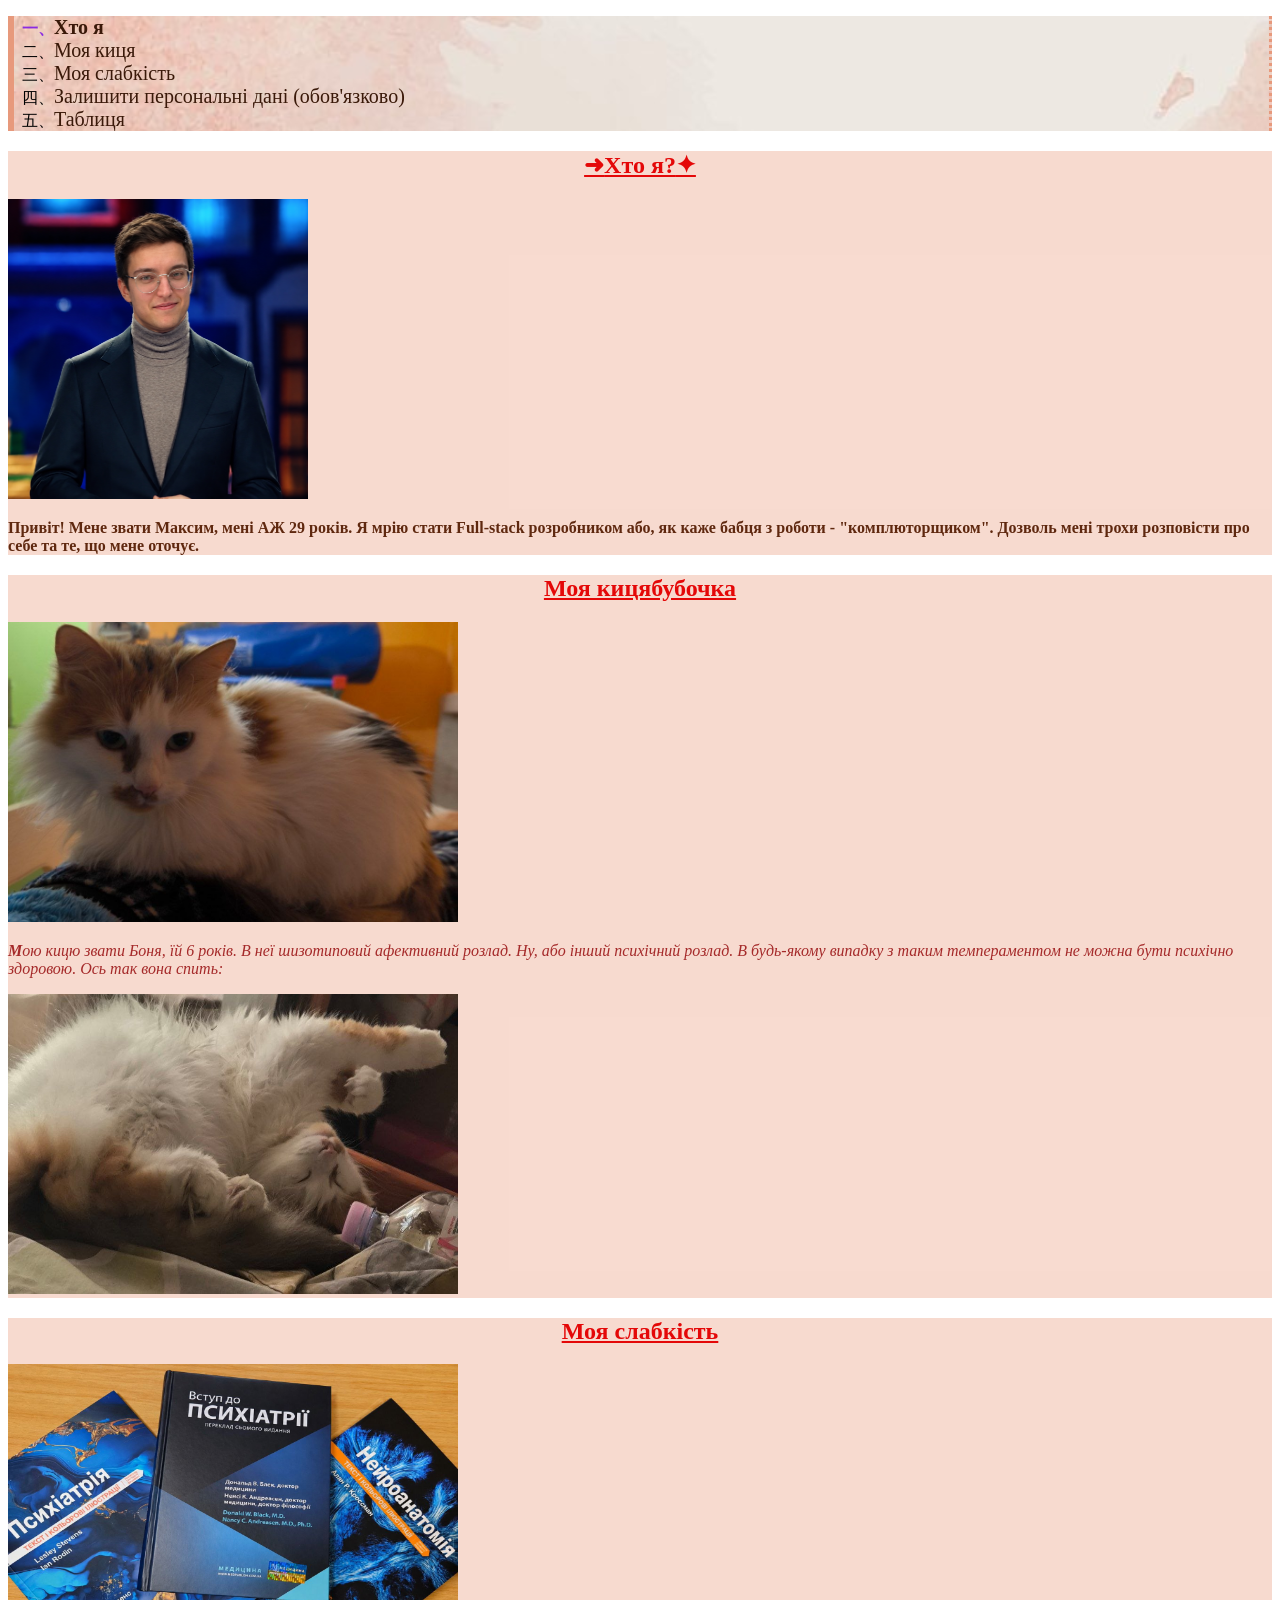
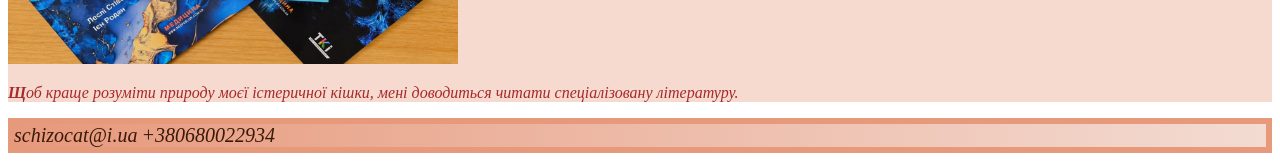
<file: index.html>
<!doctype html>
<html lang="uk">
  <head>
    <meta charset="UTF-8" />
    <meta name="viewport" content="width=device-width, initial-scale=1.0" />
    <title>Homework 4</title>
    <link rel="stylesheet" href="./styles/styles.css" />
  </head>

  <body>
    <header>
      <nav>
        <ul class="nav-list">
          <li><a href="#who-am-i">Хто я</a></li>
          <li><a href="#my-cat">Моя киця</a></li>
          <li><a href="#my-hobby">Моя слабкість</a></li>
          <li>
            <a href="./pages/form.html"
              >Залишити персональні дані (обов'язково)</a
            >
          </li>
          <li>
            <a href="./pages/table.html">Таблиця</a>
          </li>
        </ul>
      </nav>
    </header>
    <main>
      <section id="who-am-i" class="index-main-section">
        <h1>Хто я?</h1>
        <img
          src="./images/who-am-i.png"
          alt="Пан Президент із моїм обличчям"
          width="300"
          height="300"
        />
        <p class="opening">
          Привіт! Мене звати Максим, мені АЖ 29 років. Я мрію стати Full-stack
          розробником або, як каже бабця з роботи - "комплюторщиком". Дозволь
          мені трохи розповісти про себе та те, що мене оточує.
        </p>
      </section>
      <section id="my-cat" class="index-main-section">
        <h2>Моя кицябубочка</h2>
        <img
          src="./images/cat2.jpg"
          alt="Маленька солоденька пухнаста киця"
          width="450"
          height="300"
        />
        <p class="filling-text">
          Мою кицю звати Боня, їй 6 років. В неї шизотиповий афективний розлад.
          Ну, або інший психічний розлад. В будь-якому випадку з таким
          темпераментом не можна бути психічно здоровою. Ось так вона спить:
        </p>
        <img
          src="./images/cat1.jpg"
          alt="Психічно нездорова киця спить"
          width="450"
          height="300"
        />
      </section>
      <section id="my-hobby" class="index-main-section">
        <h2>Моя слабкість</h2>
        <img
          src="./images/psycho.jpg"
          alt="Три книги, щоб краще зрозуміти психокицьку"
          width="450"
          height="300"
        />
        <p class="filling-text">
          Щоб краще розуміти природу моєї істеричної кішки, мені доводиться
          читати спеціалізовану літературу.
        </p>
      </section>
    </main>
    <footer>
      <address>
        <a href="mailto:schizocat@i.ua">schizocat@i.ua</a>
        <a href="tel:+380680022934">+380680022934</a>
      </address>
    </footer>
  </body>
</html>
</file>
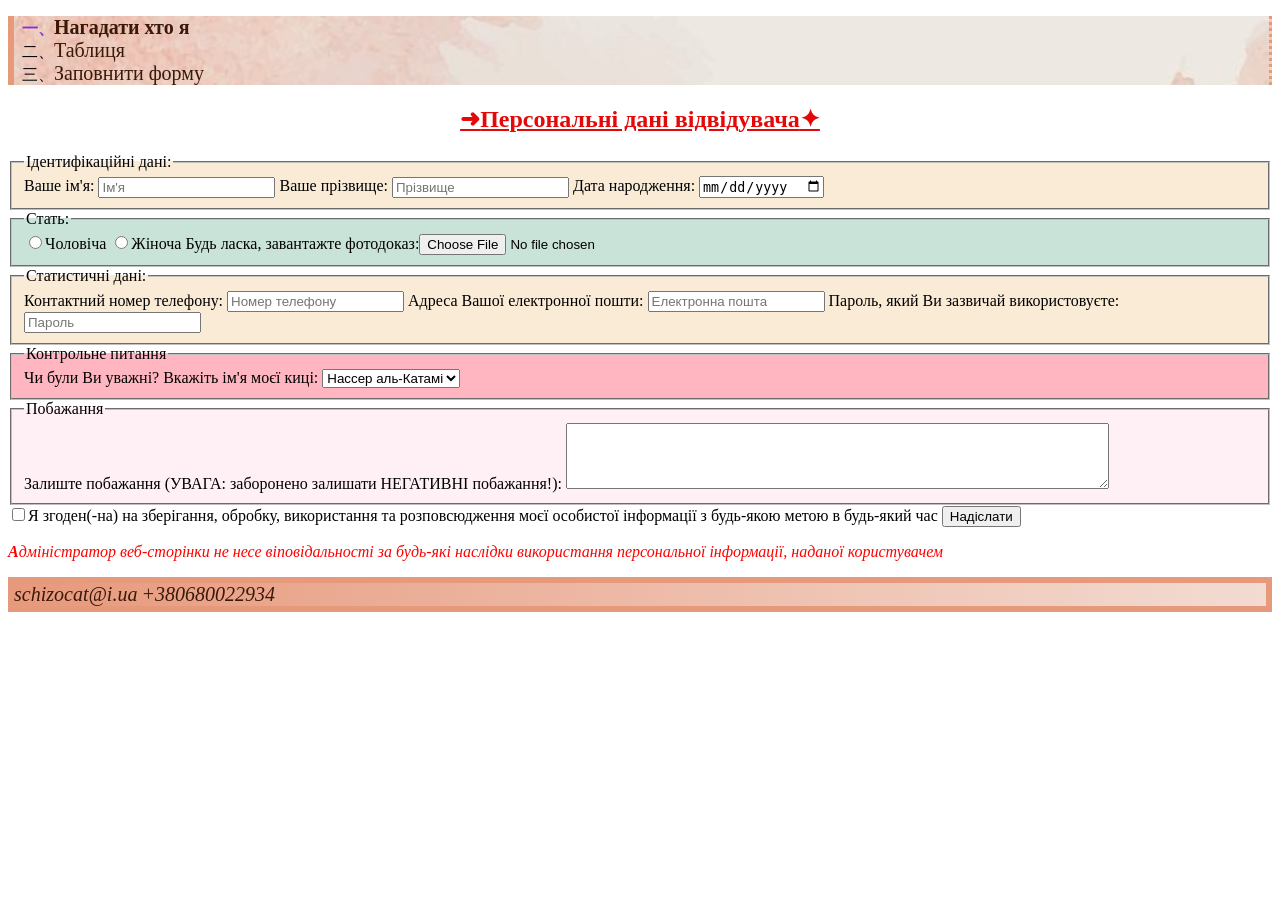
<file: pages/form.html>
<!doctype html>
<html lang="uk">
  <head>
    <meta charset="UTF-8" />
    <meta name="viewport" content="width=device-width, initial-scale=1.0" />
    <title>Form</title>
    <link rel="stylesheet" href="../styles/styles.css" />
  </head>

  <body>
    <header>
      <nav>
        <ul class="nav-list">
          <li><a href="../index.html">Нагадати хто я</a></li>
          <li>
            <a href="./pages/table.html">Таблиця</a>
          </li>
          <li><a href="#ultraform">Заповнити форму</a></li>
        </ul>
      </nav>
    </header>
    <main>
      <section id="ultraform">
        <h1>Персональні дані відвідувача</h1>
        <form>
          <fieldset class="identity">
            <legend>Ідентифікаційні дані:</legend>
            <label for="first-name">Ваше ім'я:</label>
            <input
              type="text"
              name="first-name"
              id="first-name"
              placeholder="Ім'я"
            />
            <label for="surname">Ваше прізвище:</label>
            <input
              type="text"
              name="surname"
              id="surname"
              placeholder="Прізвище"
            />
            <label for="birthday">Дата народження:</label>
            <input type="date" name="birthday" id="birthday" />
          </fieldset>
          <fieldset class="sex">
            <legend>Стать:</legend>
            <label>
              <input type="radio" name="sex" value="male" />Чоловіча</label
            >
            <label>
              <input type="radio" name="sex" value="female" />Жіноча</label
            >
            <label
              >Будь ласка, завантажте фотодоказ:<input type="file" name="proof"
            /></label>
          </fieldset>
          <fieldset class="stats">
            <legend>Статистичні дані:</legend>
            <label for="phone-number">Контактний номер телефону:</label>
            <input
              type="tel"
              name="phone-number"
              id="phone-number"
              placeholder="Номер телефону"
            />
            <label for="email">Адреса Вашої електронної пошти:</label>
            <input
              type="email"
              name="email"
              id="email"
              placeholder="Електронна пошта"
            />
            <label for="password"
              >Пароль, який Ви зазвичай використовуєте:<input
                type="password"
                name="password"
                id="password"
                placeholder="Пароль"
            /></label>
          </fieldset>
          <fieldset class="question">
            <legend>Контрольне питання</legend>
            <label for="question"
              >Чи були Ви уважні? Вкажіть ім'я моєї киці:</label
            >
            <select id="question" name="question">
              <option value="nasser">Нассер аль-Катамі</option>
              <option value="tusik">Тузік</option>
              <option value="bonia">Боня</option>
              <option value="maksym">Максим</option>
            </select>
          </fieldset>
          <fieldset class="wish">
            <legend>Побажання</legend>
            <label for="message"
              >Залиште побажання (УВАГА: заборонено залишати НЕГАТИВНІ
              побажання!):</label
            >
            <textarea id="message" name="message" rows="4" cols="65"></textarea>
          </fieldset>
          <input
            type="checkbox"
            name="agreement"
            id="agreement"
            value="agreement"
          /><label for="agreement"
            >Я згоден(-на) на зберігання, обробку, використання та
            розповсюдження моєї особистої інформації з будь-якою метою в
            будь-який час</label
          >
          <button type="submit">Надіслати</button>
        </form>
        <p>
          <i
            >Адміністратор веб-сторінки не несе віповідальності за будь-які
            наслідки використання персональної інформації, наданої
            користувачем</i
          >
        </p>
      </section>
    </main>
    <footer>
      <address>
        <a href="mailto:schizocat@i.ua">schizocat@i.ua</a>
        <a href="tel:+380680022934">+380680022934</a>
      </address>
    </footer>
  </body>
</html>
</file>
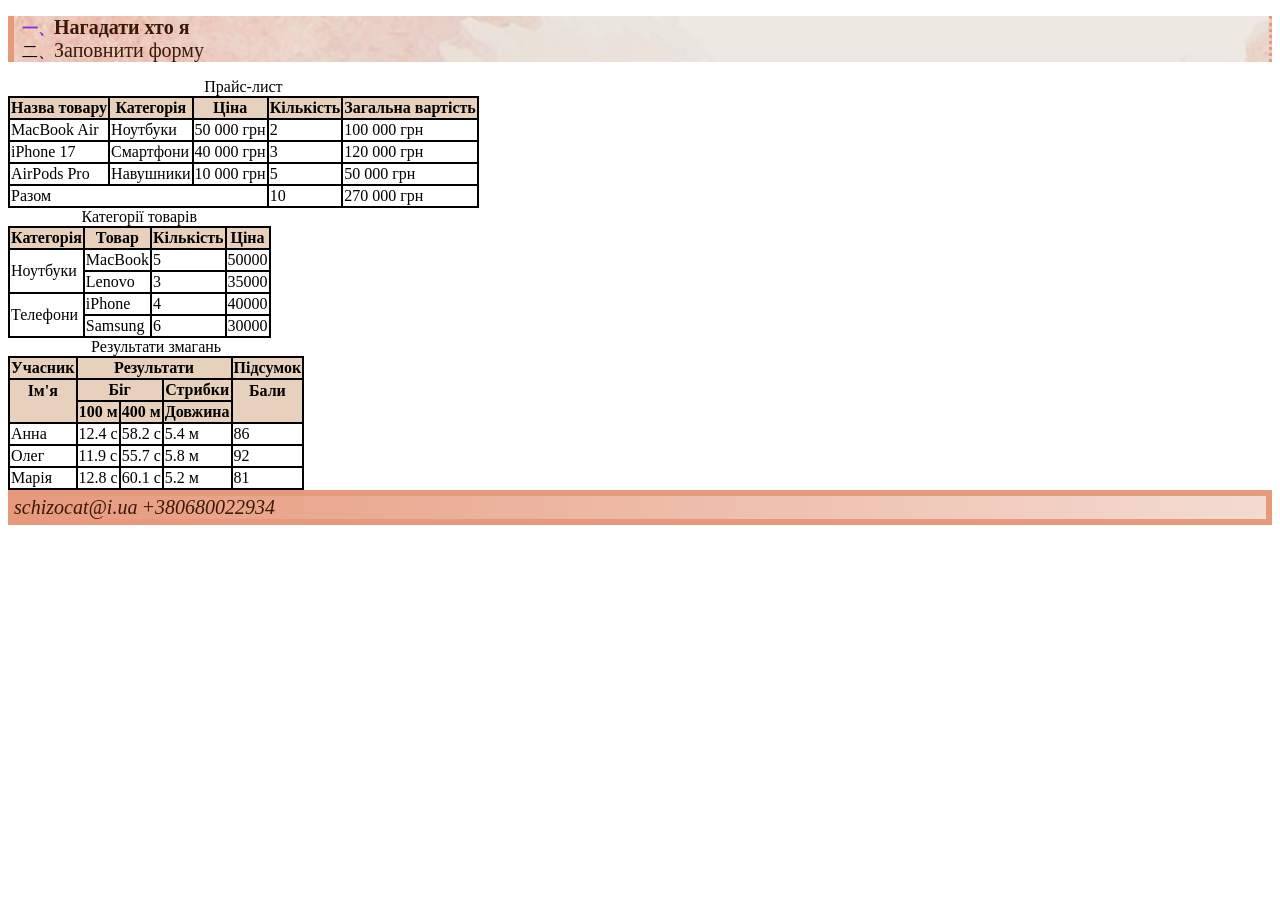
<file: pages/table.html>
<!doctype html>
<html lang="uk">
  <head>
    <meta charset="UTF-8" />
    <meta name="viewport" content="width=device-width, initial-scale=1.0" />
    <title>Table</title>
    <link rel="stylesheet" href="../styles/styles.css" />
  </head>
  <body>
    <header>
      <nav>
        <ul class="nav-list">
          <li><a href="../index.html">Нагадати хто я</a></li>
          <li><a href="../pages/form.html">Заповнити форму</a></li>
        </ul>
      </nav>
    </header>
    <main>
      <section>
        <table>
          <caption>
            Прайс-лист
          </caption>
          <thead>
            <tr>
              <th>Назва товару</th>
              <th>Категорія</th>
              <th>Ціна</th>
              <th>Кількість</th>
              <th>Загальна вартість</th>
            </tr>
          </thead>
          <tbody>
            <tr>
              <td>MacBook Air</td>
              <td>Ноутбуки</td>
              <td>50 000 грн</td>
              <td>2</td>
              <td>100 000 грн</td>
            </tr>
            <tr>
              <td>iPhone 17</td>
              <td>Смартфони</td>
              <td>40 000 грн</td>
              <td>3</td>
              <td>120 000 грн</td>
            </tr>
            <tr>
              <td>AirPods Pro</td>
              <td>Навушники</td>
              <td>10 000 грн</td>
              <td>5</td>
              <td>50 000 грн</td>
            </tr>
          </tbody>
          <tfoot>
            <tr>
              <td colspan="3">Разом</td>
              <td>10</td>
              <td>270 000 грн</td>
            </tr>
          </tfoot>
        </table>
        <table>
          <caption>
            Категорії товарів
          </caption>
          <thead>
            <tr>
              <th>Категорія</th>
              <th>Товар</th>
              <th>Кількість</th>
              <th>Ціна</th>
            </tr>
          </thead>
          <tbody>
            <tr>
              <td rowspan="2">Ноутбуки</td>
              <td>MacBook</td>
              <td>5</td>
              <td>50000</td>
            </tr>
            <tr>
              <td>Lenovo</td>
              <td>3</td>
              <td>35000</td>
            </tr>
            <tr>
              <td rowspan="2">Телефони</td>
              <td>iPhone</td>
              <td>4</td>
              <td>40000</td>
            </tr>
            <tr>
              <td>Samsung</td>
              <td>6</td>
              <td>30000</td>
            </tr>
          </tbody>
        </table>
        <table>
          <caption>
            Результати змагань
          </caption>
          <thead>
            <tr>
              <th>Учасник</th>
              <th colspan="3">Результати</th>
              <th>Підсумок</th>
            </tr>
            <tr>
              <th class="no-border-bottom">Ім'я</th>
              <th colspan="2">Біг</th>
              <th>Стрибки</th>
              <th class="no-border-bottom">Бали</th>
            </tr>
            <tr>
              <th class="no-border-top"></th>
              <th>100 м</th>
              <th>400 м</th>
              <th>Довжина</th>
              <th class="no-border-top"></th>
            </tr>
          </thead>
          <tbody>
            <tr>
              <td>Анна</td>
              <td>12.4 с</td>
              <td>58.2 с</td>
              <td>5.4 м</td>
              <td>86</td>
            </tr>
            <tr>
              <td>Олег</td>
              <td>11.9 с</td>
              <td>55.7 с</td>
              <td>5.8 м</td>
              <td>92</td>
            </tr>
            <tr>
              <td>Марія</td>
              <td>12.8 с</td>
              <td>60.1 с</td>
              <td>5.2 м</td>
              <td>81</td>
            </tr>
          </tbody>
        </table>
      </section>
    </main>
    <footer>
      <address>
        <a href="mailto:schizocat@i.ua">schizocat@i.ua</a>
        <a href="tel:+380680022934">+380680022934</a>
      </address>
    </footer>
  </body>
</html>
</file>
<file: styles/styles.css>
:root {
  --main-text-color: #5f280f;
  --head-n-foot-border: #e7997c;
  --h1-color: rgb(228, 8, 8);
}

a {
  text-decoration: none;
  color: #3a1909;
  font-size: 20px;
}

header {
  background-image: url('../images/header-img.jpg');
  background-size: cover;
  border-left-style: solid;
  border-right-style: dotted;
  border-color: var(--head-n-foot-border);
  border-left-width: 6px;
}

footer {
  background: linear-gradient(to left, #f3dbd2, var(--head-n-foot-border));
  border: 6px solid var(--head-n-foot-border);
}

h1,
h2 {
  text-align: center;
  text-decoration: underline;
  color: var(--h1-color);
}

table {
  border-collapse: collapse;
}

thead {
  background-color: #e6cdb6e7;
}

th {
  text-align: center;
}

th,
td {
  border: solid 2px black;
}

.no-border-top {
  border-top: none;
}

.no-border-bottom {
  border-bottom: none;
}

.index-main-section {
  background-color: #f7d7cbe7;
}

.nav-list {
  list-style-type: trad-chinese-informal;
}

.opening {
  color: var(--main-text-color);
  font-size: 16px;
  font-weight: 700;
}

.filling-text {
  color: brown;
  font-style: italic;
  font-size: 16px;
}

form .identity,
.stats {
  background-color: antiquewhite;
}

section > p {
  color: red;
}

.identity + fieldset {
  background-color: rgb(201, 227, 217);
}

ul li:first-child {
  color: blueviolet;
  font-weight: 700;
}

form fieldset:last-of-type {
  background-color: lavenderblush;
}

form fieldset:nth-of-type(4) {
  background-color: lightpink;
}
/* три селектори вище мають найбільшу специфічність - (0; 1; 2) */

button:hover {
  background-color: deepskyblue;
}

button:focus {
  border: solid 4px deepskyblue;
}

h1::before {
  content: '➜';
  color: var(--h1-color);
}

h1::after {
  content: '✦';
  color: var(--h1-color);
}

p::first-letter {
  font-weight: 700;
}
</file>
